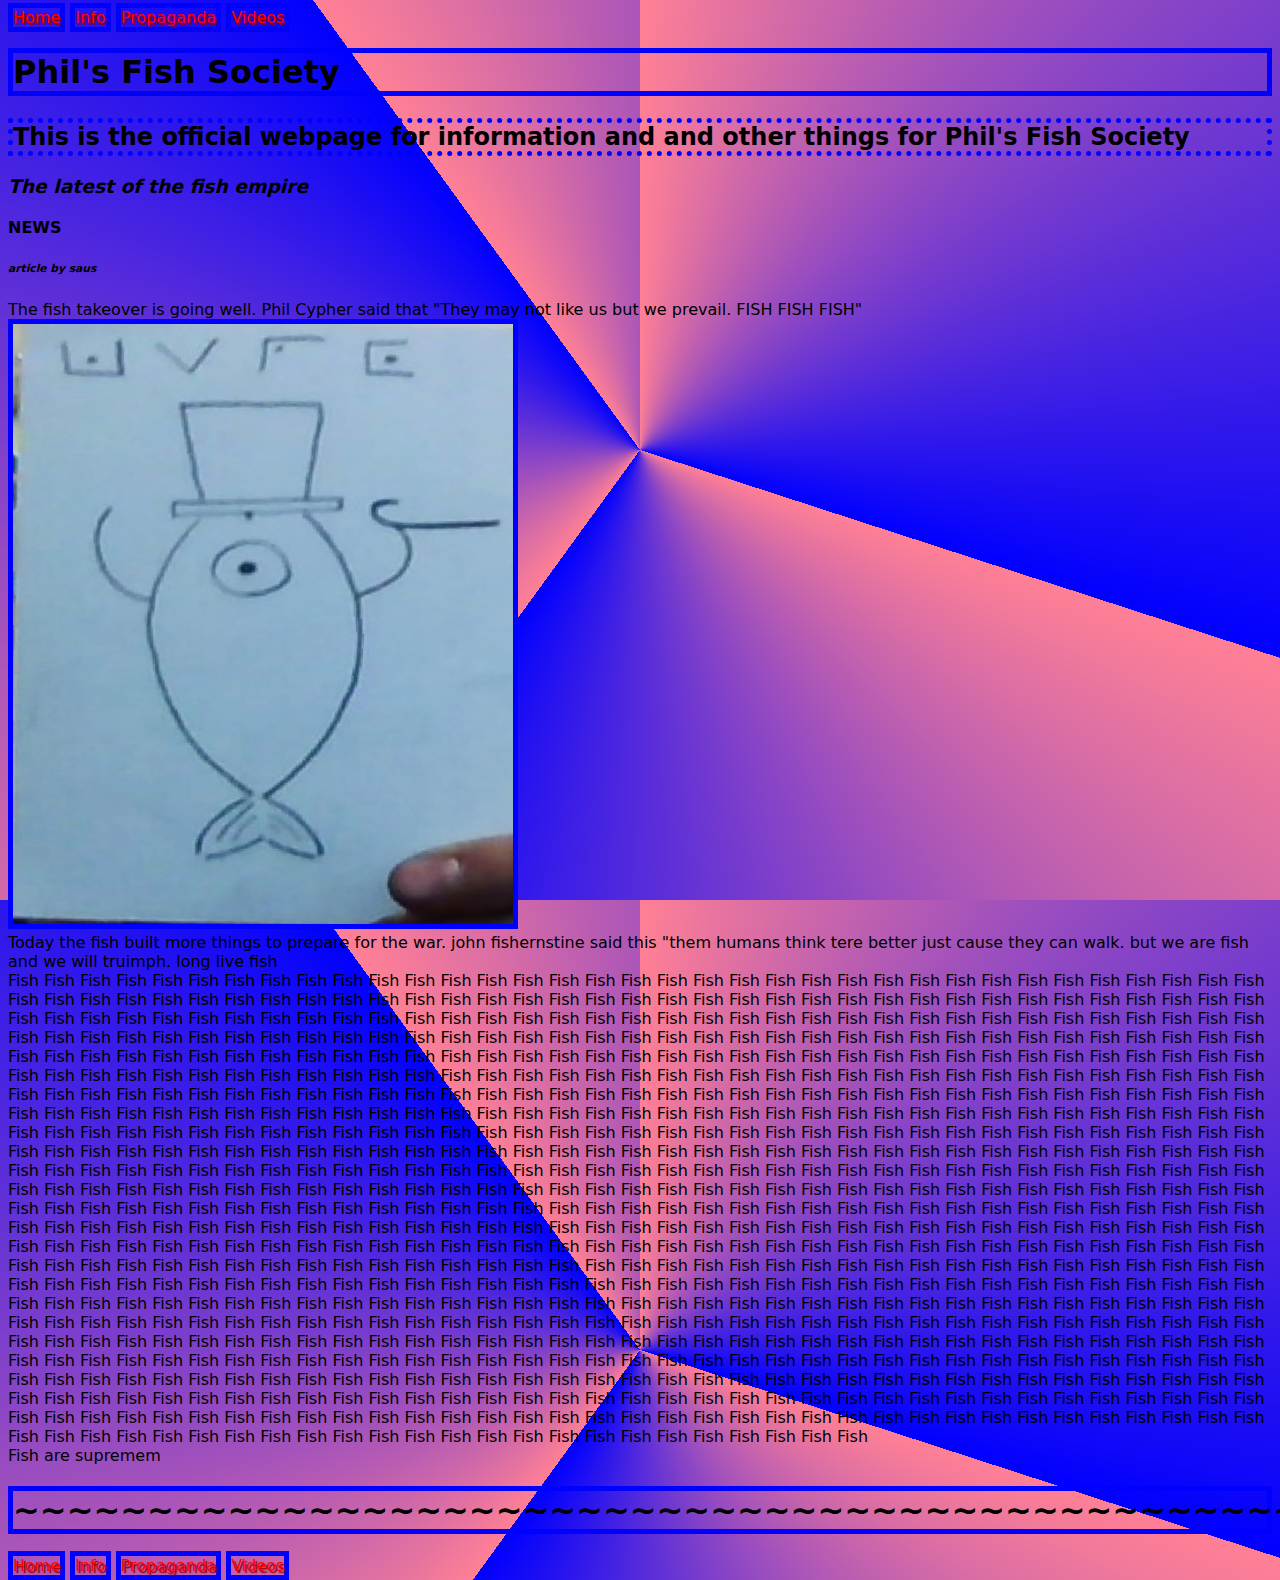
<file: index.html>
<!DOCTYPE html>
<html>

<head>
  <meta charset="utf-8">
  <meta name="viewport" content="width=device-width">
  <title>Fish.gov</title>
  <link href="style.css" rel="stylesheet" type="text/css" />
  <link rel="icon" type="image/x-icon" href="3-5-3-1.jpg">
</head>
  <nav>
    <a href="index.html">Home</a></li>
    <a href="info.html">Info</a></li>
    <a href="propaganda.html">Propaganda</a></li>
    <a href="videos.html">Videos</a></li>
    </nav>
<h1>Phil's Fish Society</h1>
  <h2>This is the official webpage for information and and other things for Phil's Fish Society</h2>
  <h3><i>The latest of the fish empire</i></h3>
  <h4>NEWS</h4>
  <h6><i>article by saus</i></h6>
  <body>The fish takeover is going well. Phil Cypher said that "They may not like us but we prevail. FISH FISH FISH"</body>
  <br>
  <img src="SCN_20240916_150445.jpg" alt="Phil Cypher" width="500" height="600"">
  <br>
    <body>Today the fish built more things to prepare for the war. john fishernstine said this "them humans think tere better just cause they can walk. but we are fish and we will truimph. long live fish</body>
<br>
  <body>Fish Fish Fish Fish Fish Fish Fish Fish Fish Fish Fish Fish Fish Fish Fish Fish Fish Fish Fish Fish Fish Fish Fish Fish Fish Fish Fish Fish Fish Fish Fish Fish Fish Fish Fish Fish Fish Fish Fish Fish Fish Fish Fish Fish Fish Fish Fish Fish Fish Fish Fish Fish Fish Fish Fish Fish Fish Fish Fish Fish Fish Fish Fish Fish Fish Fish Fish Fish Fish Fish Fish Fish Fish Fish Fish Fish Fish Fish Fish Fish Fish Fish Fish Fish Fish Fish Fish Fish Fish Fish Fish Fish Fish Fish Fish Fish Fish Fish Fish Fish Fish Fish Fish Fish Fish Fish Fish Fish Fish Fish Fish Fish Fish Fish Fish Fish Fish Fish Fish Fish Fish Fish Fish Fish Fish Fish Fish Fish Fish Fish Fish Fish Fish Fish Fish Fish Fish Fish Fish Fish Fish Fish Fish Fish Fish Fish Fish Fish Fish Fish Fish Fish Fish Fish Fish Fish Fish Fish Fish Fish Fish Fish Fish Fish Fish Fish Fish Fish Fish Fish Fish Fish Fish Fish Fish Fish Fish Fish Fish Fish Fish Fish Fish Fish Fish Fish Fish Fish Fish Fish Fish Fish Fish Fish Fish Fish Fish Fish Fish Fish Fish Fish Fish Fish Fish Fish Fish Fish Fish Fish Fish Fish Fish Fish Fish Fish Fish Fish Fish Fish Fish Fish Fish Fish Fish Fish Fish Fish Fish Fish Fish Fish Fish Fish Fish Fish Fish Fish Fish Fish Fish Fish Fish Fish Fish Fish Fish Fish Fish Fish Fish Fish Fish Fish Fish Fish Fish Fish Fish Fish Fish Fish Fish Fish Fish Fish Fish Fish Fish Fish Fish Fish Fish Fish Fish Fish Fish Fish Fish Fish Fish Fish Fish Fish Fish Fish Fish Fish Fish Fish Fish Fish Fish Fish Fish Fish Fish Fish Fish Fish Fish Fish Fish Fish Fish Fish Fish Fish Fish Fish Fish Fish Fish Fish Fish Fish Fish Fish Fish Fish Fish Fish Fish Fish Fish Fish Fish Fish Fish Fish Fish Fish Fish Fish Fish Fish Fish Fish Fish Fish Fish Fish Fish Fish Fish Fish Fish Fish Fish Fish Fish Fish Fish Fish Fish Fish Fish Fish Fish Fish Fish Fish Fish Fish Fish Fish Fish Fish Fish Fish Fish Fish Fish Fish Fish Fish Fish Fish Fish Fish Fish Fish Fish Fish Fish Fish Fish Fish Fish Fish Fish Fish Fish Fish Fish Fish Fish Fish Fish Fish Fish Fish Fish Fish Fish Fish Fish Fish Fish Fish Fish Fish Fish Fish Fish Fish Fish Fish Fish Fish Fish Fish Fish Fish Fish Fish Fish Fish Fish Fish Fish Fish Fish Fish Fish Fish Fish Fish Fish Fish Fish Fish Fish Fish Fish Fish Fish Fish Fish Fish Fish Fish Fish Fish Fish Fish Fish Fish Fish Fish Fish Fish Fish Fish Fish Fish Fish Fish Fish Fish Fish Fish Fish Fish Fish Fish Fish Fish Fish Fish Fish Fish Fish Fish Fish Fish Fish Fish Fish Fish Fish Fish Fish Fish Fish Fish Fish Fish Fish Fish Fish Fish Fish Fish Fish Fish Fish Fish Fish Fish Fish Fish Fish Fish Fish Fish Fish Fish Fish Fish Fish Fish Fish Fish Fish Fish Fish Fish Fish Fish Fish Fish Fish Fish Fish Fish Fish Fish Fish Fish Fish Fish Fish Fish Fish Fish Fish Fish Fish Fish Fish Fish Fish Fish Fish Fish Fish Fish Fish Fish Fish Fish Fish Fish Fish Fish Fish Fish Fish Fish Fish Fish Fish Fish Fish Fish Fish Fish Fish Fish Fish Fish Fish Fish Fish Fish Fish Fish Fish Fish Fish Fish Fish Fish Fish Fish Fish Fish Fish Fish Fish Fish Fish Fish Fish Fish Fish Fish Fish Fish Fish Fish Fish Fish Fish Fish Fish Fish Fish Fish Fish Fish Fish Fish Fish Fish Fish Fish Fish Fish Fish Fish Fish Fish Fish Fish Fish Fish Fish Fish Fish Fish Fish Fish Fish Fish Fish Fish Fish Fish Fish Fish Fish Fish Fish Fish Fish Fish Fish Fish Fish Fish Fish Fish Fish Fish Fish Fish Fish Fish Fish Fish Fish Fish Fish Fish Fish Fish Fish Fish Fish Fish Fish Fish Fish Fish Fish Fish Fish Fish Fish Fish Fish Fish Fish Fish Fish Fish Fish Fish Fish Fish Fish Fish Fish Fish Fish Fish Fish Fish Fish Fish Fish Fish Fish Fish Fish Fish Fish Fish Fish Fish Fish Fish Fish Fish Fish Fish Fish Fish Fish Fish Fish Fish Fish Fish Fish Fish Fish Fish Fish Fish Fish Fish Fish Fish Fish Fish Fish Fish Fish Fish Fish Fish Fish Fish Fish Fish Fish Fish Fish Fish Fish Fish Fish Fish Fish Fish Fish Fish Fish Fish Fish Fish Fish Fish Fish Fish Fish Fish Fish Fish Fish Fish Fish Fish Fish Fish Fish Fish Fish Fish Fish Fish Fish Fish Fish Fish Fish Fish Fish Fish Fish Fish Fish Fish Fish Fish Fish Fish Fish Fish Fish Fish Fish Fish Fish Fish Fish Fish Fish Fish Fish Fish Fish Fish Fish Fish Fish Fish Fish Fish Fish Fish Fish Fish Fish Fish Fish Fish Fish Fish Fish Fish Fish Fish Fish Fish Fish Fish Fish Fish Fish Fish Fish Fish Fish Fish Fish Fish Fish Fish Fish Fish </body>
<br>
  <body>Fish are supremem</body>
  <footer> <h1>~~~~~~~~~~~~~~~~~~~~~~~~~~~~~~~~~~~~~~~~~~~~~~~~~~~~~~~~~~~~~~~~~~~~~~~~~~~~~~~~~</h1>
  <nav>
    <a href="index.html">Home</a></li>
    <a href="info.html">Info</a></li>
    <a href="propaganda.html">Propaganda</a></li>
      <a href="videos.html">Videos</a></li>
    </nav>
</footer>
</html>
</file>
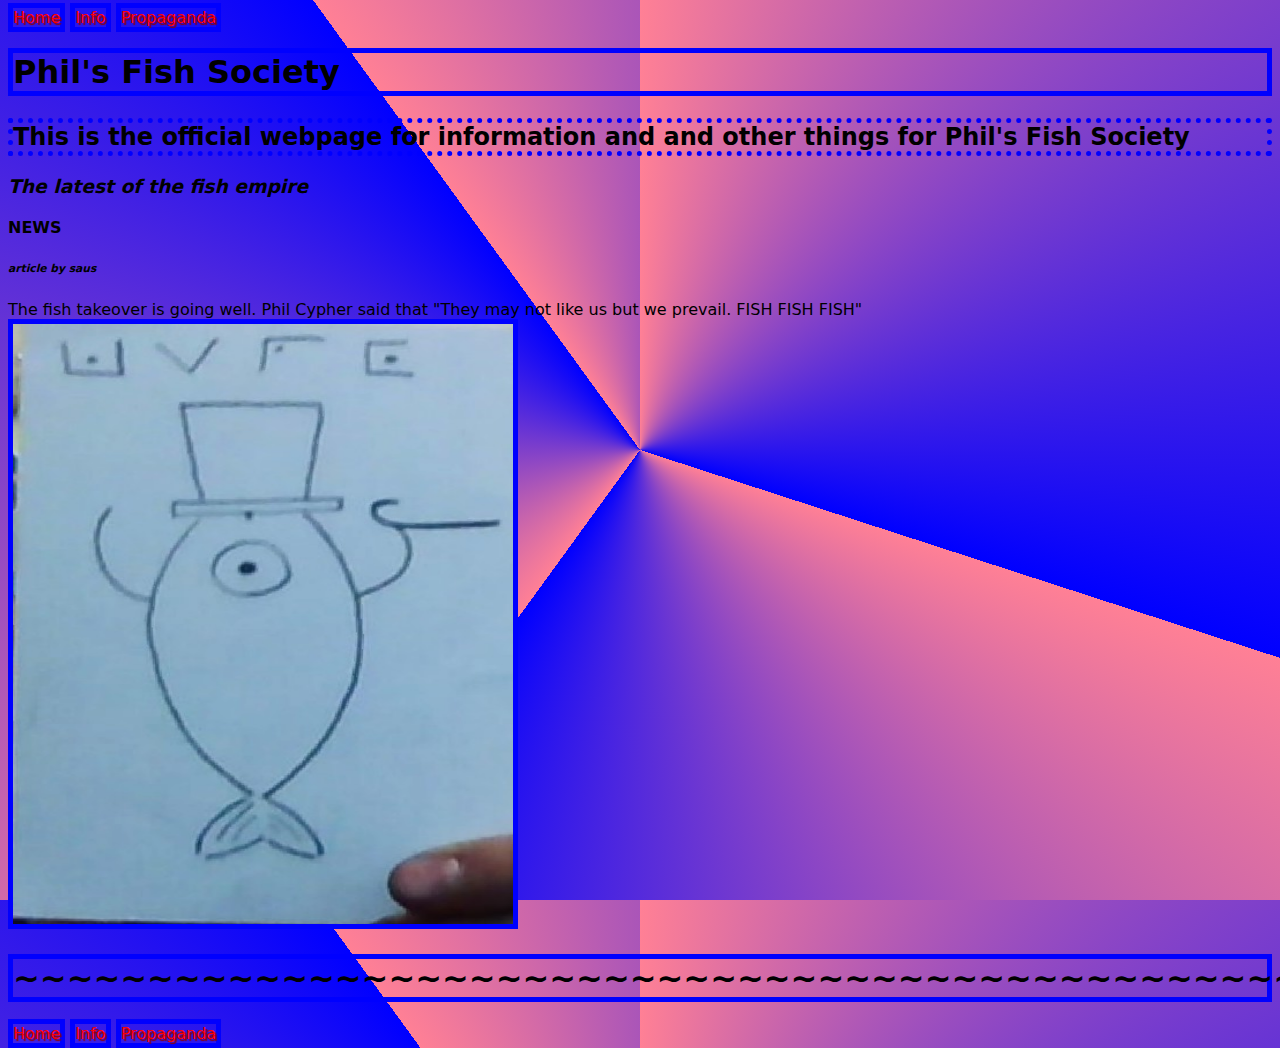
<file: index (2).html>
<!DOCTYPE html>
<html>

<head>
  <meta charset="utf-8">
  <meta name="viewport" content="width=device-width">
  <title>Fish.gov</title>
  <link href="style.css" rel="stylesheet" type="text/css" />
  <link rel="icon" type="image/x-icon" href="3-5-3-1.jpg">
</head>
  <nav>
    <a href="index.html">Home</a></li>
    <a href="info.html">Info</a></li>
    <a href="propaganda.html">Propaganda</a></li>
    </nav>
<h1>Phil's Fish Society</h1>
  <h2>This is the official webpage for information and and other things for Phil's Fish Society</h2>
  <h3><i>The latest of the fish empire</i></h3>
  <h4>NEWS</h4>
  <h6><i>article by saus</i></h6>
  <body>The fish takeover is going well. Phil Cypher said that "They may not like us but we prevail. FISH FISH FISH"</body>
  <br>
  <img src="SCN_20240916_150445.jpg" alt="Phil Cypher" width="500" height="600"">
  <br>
<footer>  <h1>~~~~~~~~~~~~~~~~~~~~~~~~~~~~~~~~~~~~~~~~~~~~~~~~~~~~~~~~~~~~~~~~~~~~~~~~~~~~~~~~~</h1>
  <nav>
    <a href="index.html">Home</a></li>
    <a href="info.html">Info</a></li>
    <a href="propaganda.html">Propaganda</a></li>
    </nav>
</footer>
</html>
</file>
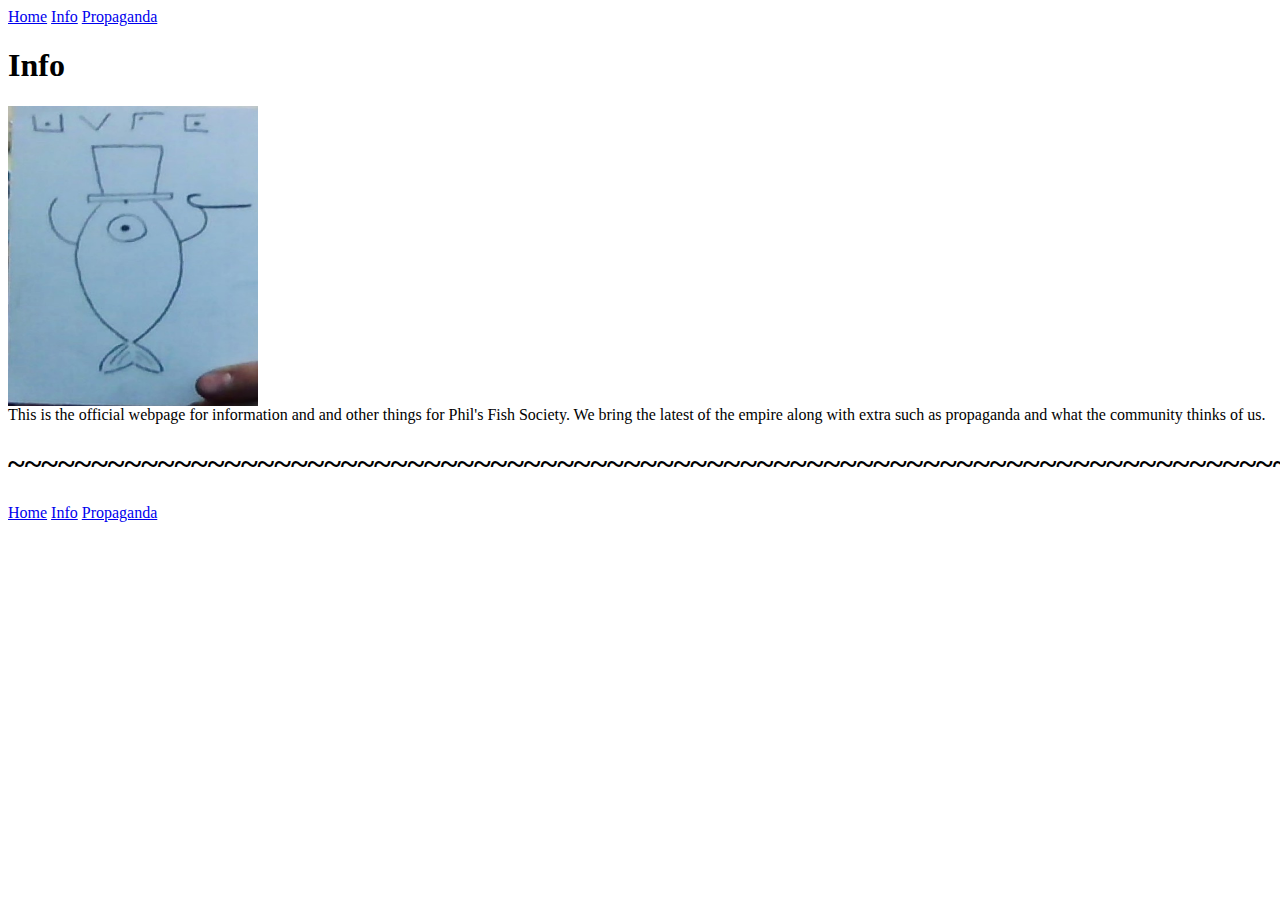
<file: info (2).html>
<nav>
  <a href="index.html">Home</a></li>
  <a href="info.html">Info</a></li>
  <a href="propaganda.html">Propaganda</a></li>
  </nav>
  <h1>Info</h1>
<img src="SCN_20240916_150445.jpg" alt="Phil Cypher" width="250" height="300"">
<br>
  <body>This is the official webpage for information and and other things for Phil's Fish Society. We bring the latest of the empire along with extra such as propaganda and what the community thinks of us.</body>

  <br>
<footer>  <h1>~~~~~~~~~~~~~~~~~~~~~~~~~~~~~~~~~~~~~~~~~~~~~~~~~~~~~~~~~~~~~~~~~~~~~~~~~~~~~~~~~</h1>
  <nav>
    <a href="index.html">Home</a></li>
    <a href="info.html">Info</a></li>
    <a href="propaganda.html">Propaganda</a></li>
    </nav>
</footer>
  </html>
</file>
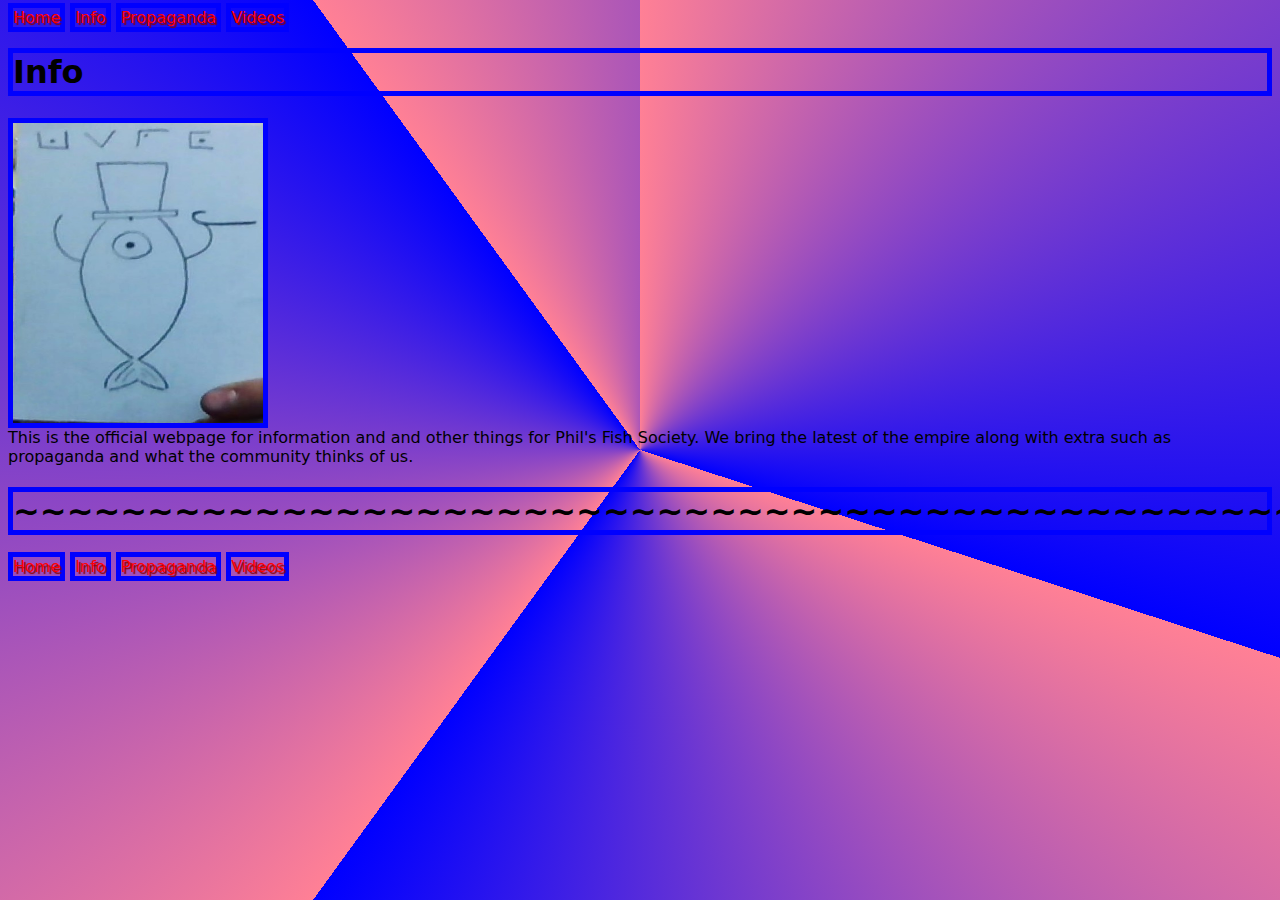
<file: info.html>
<head>
  <meta charset="utf-8">
  <meta name="viewport" content="width=device-width">
  <title>Info-Fish.gov</title>
  <link href="style.css" rel="stylesheet" type="text/css" />
  <link rel="icon" type="image/x-icon" href="3-5-3-1.jpg">
</head>
<nav>
  <a href="index.html">Home</a></li>
  <a href="info.html">Info</a></li>
  <a href="propaganda.html">Propaganda</a></li>
  <a href="videos.html">Videos</a></li>
  </nav>
  <h1>Info</h1>
<img src="SCN_20240916_150445.jpg" alt="Phil Cypher" width="250" height="300"">
<br>
  <body>This is the official webpage for information and and other things for Phil's Fish Society. We bring the latest of the empire along with extra such as propaganda and what the community thinks of us.</body>

  <br>
<footer>  <h1>~~~~~~~~~~~~~~~~~~~~~~~~~~~~~~~~~~~~~~~~~~~~~~~~~~~~~~~~~~~~~~~~~~~~~~~~~~~~~~~~~</h1>
  <nav>
    <a href="index.html">Home</a></li>
    <a href="info.html">Info</a></li>
    <a href="propaganda.html">Propaganda</a></li>
    <a href="videos.html">Videos</a></li>
    </nav>
</footer>
  </html>
</file>
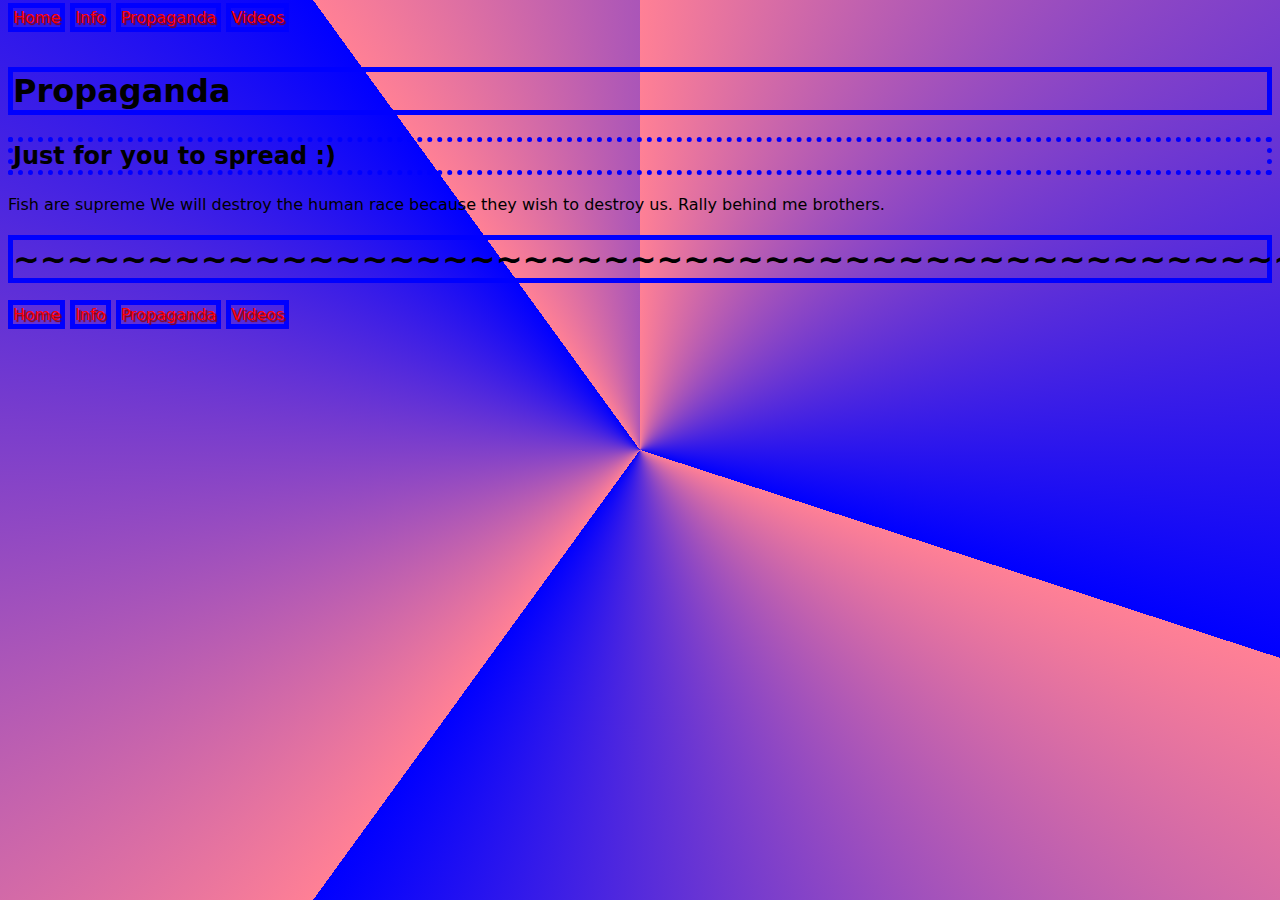
<file: propaganda.html>
<head>
  <meta charset="utf-8">
  <meta name="viewport" content="width=device-width">
  <title>F̵̥̠̎͊͂̌ͅȋ̷̡̢͓̗̜̲͖͚́͛̀̊̂̏̀̋s̵̗͎͇̪͕͖̼̄͌̈́̇͑̒̔͗͌͜ͅȟ̸̗̭̣̘-ɐpuɐɓɐdoɹd</title>
  <link href="style.css" rel="stylesheet" type="text/css" />
  <link rel="icon" type="image/x-icon" href="3-5-3-1.jpg">
</head>
<nav>
  <a href="index.html">Home</a></li>
  <a href="info.html">Info</a></li>
  <a href="propaganda.html">Propaganda</a></li>
  <a href="videos.html">Videos</a></li>
  </nav>
  <br>
  <h1>Propaganda</h1>
  <h2>Just for you to spread :)</h2>
<body>Fish are supreme We will destroy the human race because they wish to destroy us. Rally behind me brothers.</body>
  <footer>  <h1>~~~~~~~~~~~~~~~~~~~~~~~~~~~~~~~~~~~~~~~~~~~~~~~~~~~~~~~~~~~~~~~~~~~~~~~~~~~~~~~~~</h1>
    <nav>
      <a href="index.html">Home</a></li>
      <a href="info.html">Info</a></li>
      <a href="propaganda.html">Propaganda</a></li>
      <a href="videos.html">Videos</a></li>
      </nav>
  </footer>
</file>
<file: style.css>
html {
  height: 100%;
  width: 100%;
  font-family: system-ui, -apple-system, BlinkMacSystemFont, 'Segoe UI', Roboto, Oxygen, Ubuntu, Cantarell, 'Open Sans', 'Helvetica Neue', sans-serif;

     cursor:url(https://github.com/itssaus/fish.gov/blob/main/13124.jpg?raw=true)16 16,default;
  background-image: repeating-conic-gradient(#ff8095, blue 30%);
}
a {
  color: #ff0000;
  text-shadow: 2px 2px 1px#8f0000;
  text-decoration: none;
  border: 5px solid blue;
}
h1 {
  border: 5px solid blue;
}
h2 {
  border: 5px dotted blue;
}
img {
  border: 5px solid blue;
}
</file>
